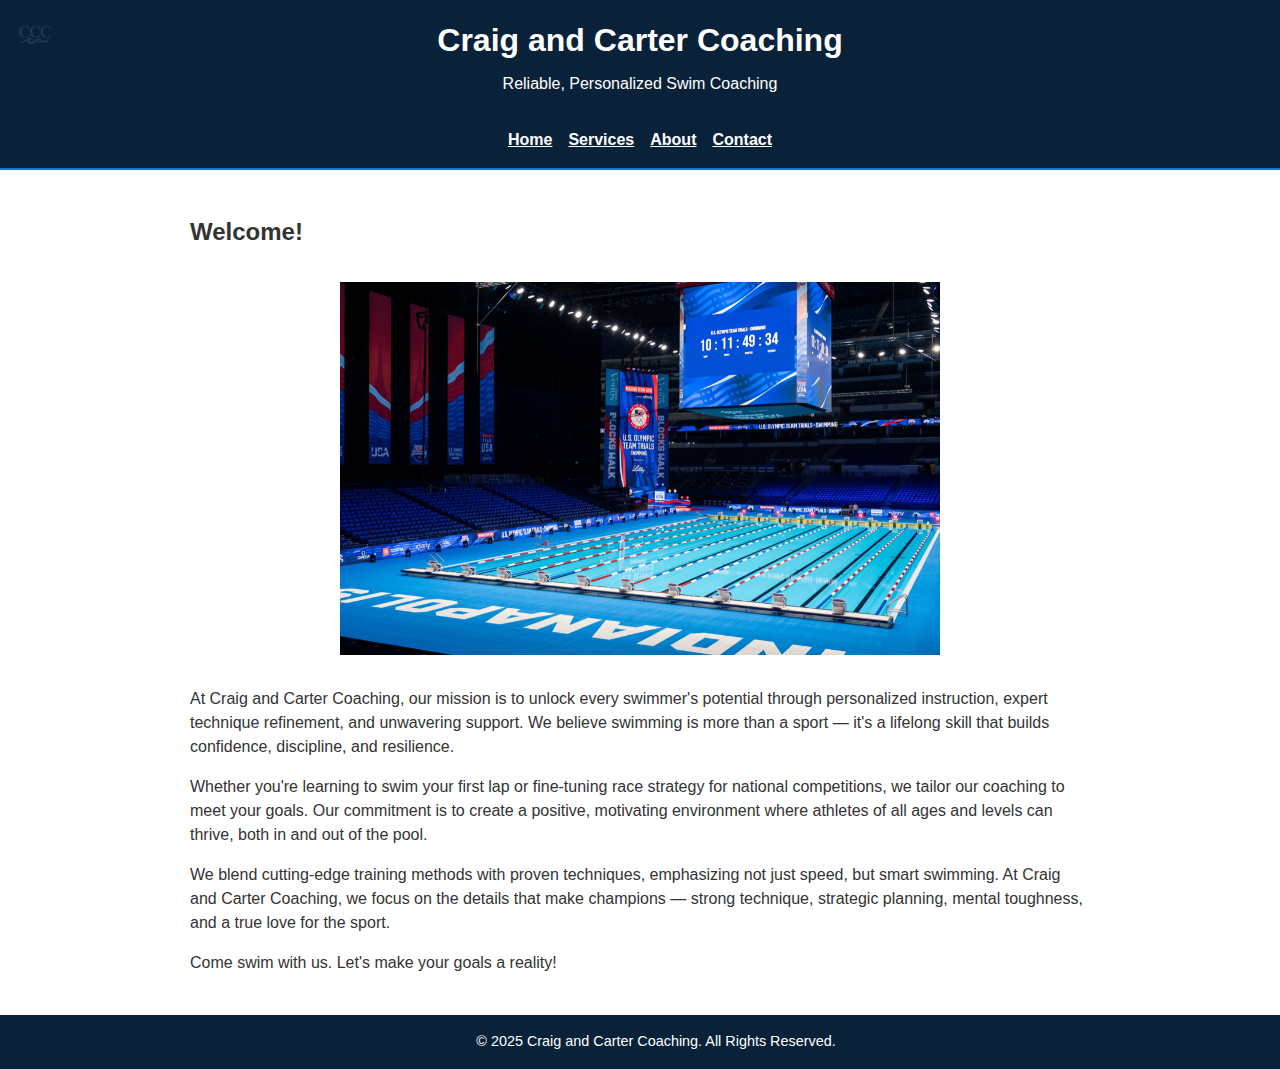
<file: index.html>
<!DOCTYPE html>
<html lang="en">
<head>
    <meta charset="UTF-8">
    <meta name="viewport" content="width=device-width, initial-scale=1.0">
    <title>Craig and Carter Coaching - Home</title>
    <link rel="stylesheet" href="style.css">
</head>
<body>

<header>
    <div class="logo-fixed">
        <img src="logo.png" alt="Craig and Carter Coaching Logo">
    </div>
    <h1>Craig and Carter Coaching</h1>
    <p>Reliable, Personalized Swim Coaching</p>
</header>

<nav>
    <a href="index.html">Home</a>
    <a href="services.html">Services</a>
    <a href="about.html">About</a>
    <a href="contact.html">Contact</a>
</nav>

<div class="container">
    <h2>Welcome!</h2>
    <img src="pool.png" alt="Swimming Pool" class="welcome-photo">
    <p>At Craig and Carter Coaching, our mission is to unlock every swimmer's potential through personalized instruction, expert technique refinement, and unwavering support. We believe swimming is more than a sport — it's a lifelong skill that builds confidence, discipline, and resilience.</p>

    <p>Whether you're learning to swim your first lap or fine-tuning race strategy for national competitions, we tailor our coaching to meet your goals. Our commitment is to create a positive, motivating environment where athletes of all ages and levels can thrive, both in and out of the pool.</p>

    <p>We blend cutting-edge training methods with proven techniques, emphasizing not just speed, but smart swimming. At Craig and Carter Coaching, we focus on the details that make champions — strong technique, strategic planning, mental toughness, and a true love for the sport.</p>

    <p>Come swim with us. Let's make your goals a reality!</p>
</div>

<footer>
    &copy; 2025 Craig and Carter Coaching. All Rights Reserved.
</footer>

</body>
</html>
</file>
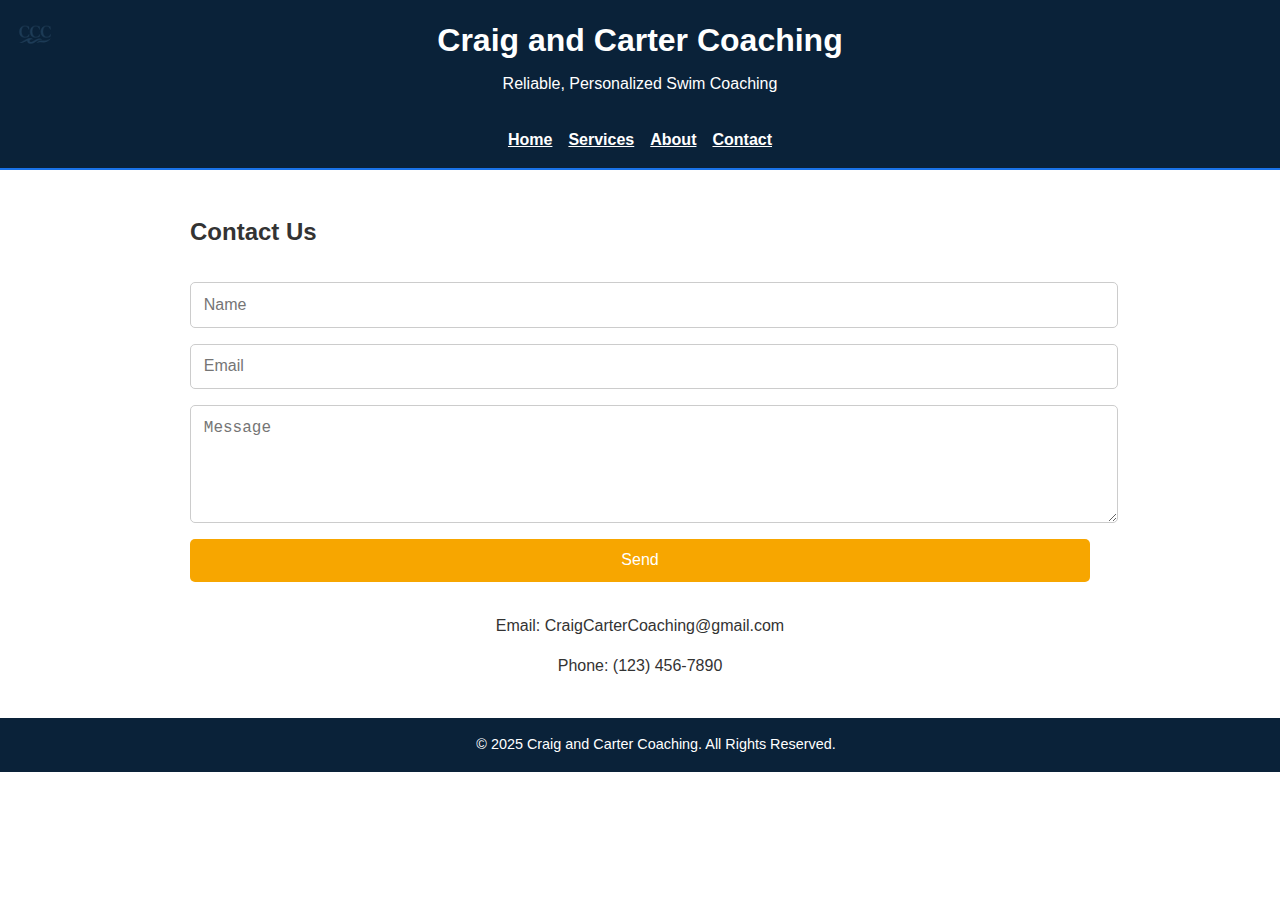
<file: contact.html>
<!DOCTYPE html>
<html lang="en">
<head>
    <meta charset="UTF-8">
    <meta name="viewport" content="width=device-width, initial-scale=1.0">
    <title>Craig and Carter Coaching - Contact</title>
    <link rel="stylesheet" href="style.css">
</head>
<body>

<header>
    <div class="logo-fixed">
        <img src="logo.png" alt="Craig and Carter Coaching Logo">
    </div>
    <h1>Craig and Carter Coaching</h1>
    <p>Reliable, Personalized Swim Coaching</p>
</header>

<nav>
    <a href="index.html">Home</a>
    <a href="services.html">Services</a>
    <a href="about.html">About</a>
    <a href="contact.html">Contact</a>
</nav>

<div class="container">
    <h2>Contact Us</h2>

    <form class="contact-form">
        <input type="text" id="name" name="name" placeholder="Name" required>

        <input type="email" id="email" name="email" placeholder="Email" required>

        <textarea id="message" name="message" rows="5" placeholder="Message" required></textarea>

        <button type="submit">Send</button>
    </form>

    <div class="contact-info">
        <p>Email: CraigCarterCoaching@gmail.com</p>
        <p>Phone: (123) 456-7890</p>
    </div>
</div>

<footer>
    &copy; 2025 Craig and Carter Coaching. All Rights Reserved.
</footer>

</body>
</html>
</file>
<file: style.css>
body {
  font-family: 'Helvetica Neue', Arial, sans-serif;
  margin: 0;
  padding: 0;
  background-color: white;
  color: #333;
  line-height: 1.5;
}

header {
  background-color: #0a2239;
  color: white;
  padding: 1rem;
  text-align: center;
}

header h1 {
  margin: 0;
  font-size: 2rem;
}

header p {
  margin: 0.5rem 0 0;
  font-size: 1rem;
}

nav {
  background-color: #0a2239;
  display: flex;
  flex-wrap: wrap;
  justify-content: center;
  padding: 0.5rem 0;
  border-bottom: 2px solid #1a73e8;
}

nav a {
  color: white;
  margin: 0.5rem;
  font-weight: bold;
}

nav a:hover {
  color: #1a73e8;
  text-decoration: underline;
}

.container {
  padding: 1.5rem;
  max-width: 90%;
  margin: 0 auto;
}

.person {
  display: flex;
  align-items: center;
  margin-bottom: 3rem;
}

.person-photo {
  flex: 1;
  text-align: center;
}

.person-info {
  flex: 2;
  padding-left: 2rem;
}

.profile-photo {
  width: 150px;
  height: auto;
  border-radius: 8px;
}

@media (max-width: 768px) {
  .person {
    flex-direction: column;
    text-align: center;
  }
  .person-info {
    padding-left: 0;
  }
}

footer {
  background-color: #0a2239;
  color: white;
  text-align: center;
  padding: 1rem;
  font-size: 0.9rem;
  position: relative;
  bottom: 0;
  width: 100%;
}

.contact-form {
  display: flex;
  flex-direction: column;
  gap: 1rem;
  margin-top: 2rem;
}

.contact-form input,
.contact-form textarea {
  padding: 0.8rem;
  border: 1px solid #ccc;
  border-radius: 5px;
  width: 100%;
  font-size: 1rem;
}

.contact-form button {
  background-color: #f7a600;
  color: white;
  padding: 0.8rem;
  border: none;
  border-radius: 5px;
  font-size: 1rem;
  cursor: pointer;
}

.contact-form button:hover {
  background-color: #d18f00;
}

.contact-info {
  margin-top: 2rem;
  text-align: center;
  font-size: 1rem;
}

@media (min-width: 768px) {
  .container {
    max-width: 700px;
  }
}

@media (min-width: 1024px) {
  .container {
    max-width: 900px;
  }
}

.logo-img {
  height: 50px;
}

.logo-fixed {
  position: fixed;
  top: 10px;
  left: 10px;
}

.logo-fixed img {
  height: 50px;
}

.welcome-photo {
  width: 100%;
  height: auto;
  max-width: 600px;
  display: block;
  margin: 2rem auto;
}

.logo-fixed img {
  width: 50px;
  height: auto;
}

@media (max-width: 600px) {
  nav {
    padding-left: 70px;
    justify-content: flex-start;
  }

  .container {
    padding-left: calc(1.5rem + 60px);
    padding-right: 1.5rem;
  }
}
</file>
